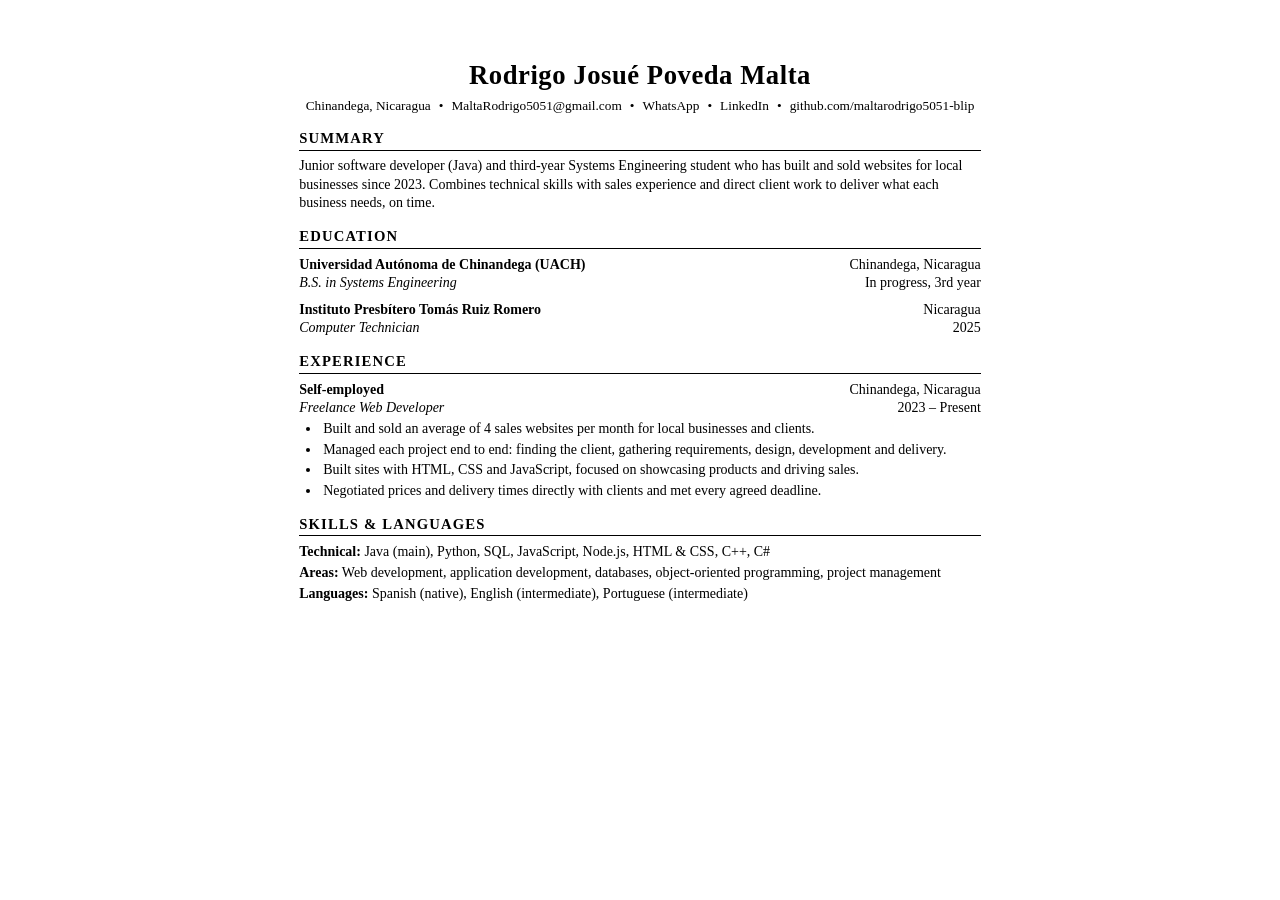
<file: cv/cv-en.html>
<!doctype html>
<html lang="en">
<head>
<meta charset="utf-8">
<meta name="viewport" content="width=device-width, initial-scale=1">
<title>Rodrigo Josué Poveda Malta - Resume</title>
<link rel="stylesheet" href="cv.css">
</head>
<body>
<h1>Rodrigo Josué Poveda Malta</h1>
<p class="contact">
  <span>Chinandega, Nicaragua</span><span><a href="mailto:MaltaRodrigo5051@gmail.com">MaltaRodrigo5051@gmail.com</a></span><span><a href="https://w.app/em01ay">WhatsApp</a></span><span><a href="https://linkedin.com/in/rodrigo-poveda-dev">LinkedIn</a></span><span><a href="https://github.com/maltarodrigo5051-blip">github.com/maltarodrigo5051-blip</a></span>
</p>

<h2>Summary</h2>
<p>Junior software developer (Java) and third-year Systems Engineering student who has built and sold websites for local businesses since 2023. Combines technical skills with sales experience and direct client work to deliver what each business needs, on time.</p>

<h2>Education</h2>
<div class="entry">
  <div class="row"><b>Universidad Autónoma de Chinandega (UACH)</b><span>Chinandega, Nicaragua</span></div>
  <div class="row"><i>B.S. in Systems Engineering</i><span>In progress, 3rd year</span></div>
</div>
<div class="entry">
  <div class="row"><b>Instituto Presbítero Tomás Ruiz Romero</b><span>Nicaragua</span></div>
  <div class="row"><i>Computer Technician</i><span>2025</span></div>
</div>

<h2>Experience</h2>
<div class="entry">
  <div class="row"><b>Self-employed</b><span>Chinandega, Nicaragua</span></div>
  <div class="row"><i>Freelance Web Developer</i><span>2023 – Present</span></div>
  <ul>
    <li>Built and sold an average of 4 sales websites per month for local businesses and clients.</li>
    <li>Managed each project end to end: finding the client, gathering requirements, design, development and delivery.</li>
    <li>Built sites with HTML, CSS and JavaScript, focused on showcasing products and driving sales.</li>
    <li>Negotiated prices and delivery times directly with clients and met every agreed deadline.</li>
  </ul>
</div>

<h2>Skills &amp; Languages</h2>
<div class="skills">
  <p><b>Technical:</b> Java (main), Python, SQL, JavaScript, Node.js, HTML &amp; CSS, C++, C#</p>
  <p><b>Areas:</b> Web development, application development, databases, object-oriented programming, project management</p>
  <p><b>Languages:</b> Spanish (native), English (intermediate), Portuguese (intermediate)</p>
</div>
</body>
</html>
</file>
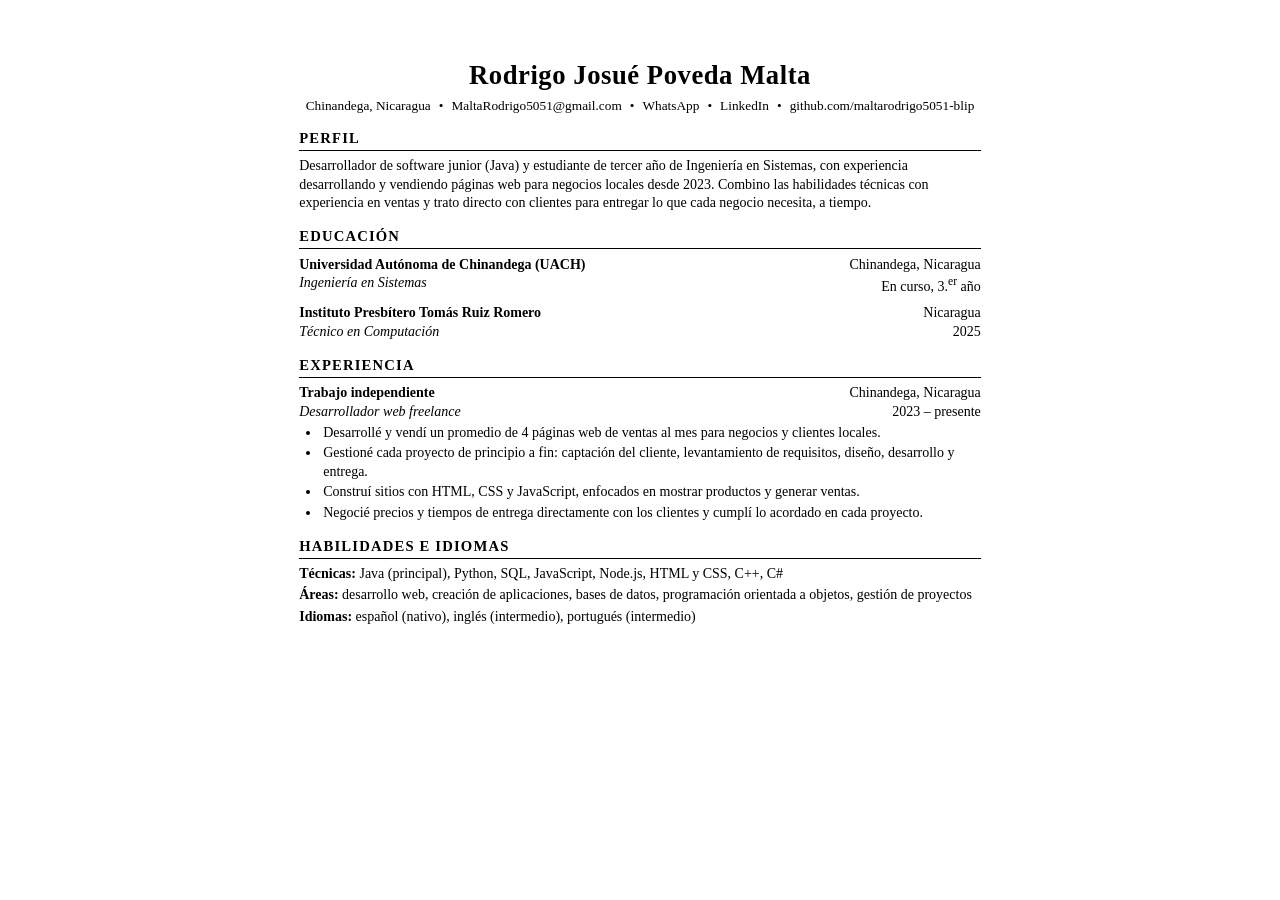
<file: cv/cv-es.html>
<!doctype html>
<html lang="es">
<head>
<meta charset="utf-8">
<meta name="viewport" content="width=device-width, initial-scale=1">
<title>Rodrigo Josué Poveda Malta - CV</title>
<link rel="stylesheet" href="cv.css">
</head>
<body>
<h1>Rodrigo Josué Poveda Malta</h1>
<p class="contact">
  <span>Chinandega, Nicaragua</span><span><a href="mailto:MaltaRodrigo5051@gmail.com">MaltaRodrigo5051@gmail.com</a></span><span><a href="https://w.app/em01ay">WhatsApp</a></span><span><a href="https://linkedin.com/in/rodrigo-poveda-dev">LinkedIn</a></span><span><a href="https://github.com/maltarodrigo5051-blip">github.com/maltarodrigo5051-blip</a></span>
</p>

<h2>Perfil</h2>
<p>Desarrollador de software junior (Java) y estudiante de tercer año de Ingeniería en Sistemas, con experiencia desarrollando y vendiendo páginas web para negocios locales desde 2023. Combino las habilidades técnicas con experiencia en ventas y trato directo con clientes para entregar lo que cada negocio necesita, a tiempo.</p>

<h2>Educación</h2>
<div class="entry">
  <div class="row"><b>Universidad Autónoma de Chinandega (UACH)</b><span>Chinandega, Nicaragua</span></div>
  <div class="row"><i>Ingeniería en Sistemas</i><span>En curso, 3.<sup>er</sup> año</span></div>
</div>
<div class="entry">
  <div class="row"><b>Instituto Presbítero Tomás Ruiz Romero</b><span>Nicaragua</span></div>
  <div class="row"><i>Técnico en Computación</i><span>2025</span></div>
</div>

<h2>Experiencia</h2>
<div class="entry">
  <div class="row"><b>Trabajo independiente</b><span>Chinandega, Nicaragua</span></div>
  <div class="row"><i>Desarrollador web freelance</i><span>2023 – presente</span></div>
  <ul>
    <li>Desarrollé y vendí un promedio de 4 páginas web de ventas al mes para negocios y clientes locales.</li>
    <li>Gestioné cada proyecto de principio a fin: captación del cliente, levantamiento de requisitos, diseño, desarrollo y entrega.</li>
    <li>Construí sitios con HTML, CSS y JavaScript, enfocados en mostrar productos y generar ventas.</li>
    <li>Negocié precios y tiempos de entrega directamente con los clientes y cumplí lo acordado en cada proyecto.</li>
  </ul>
</div>

<h2>Habilidades e idiomas</h2>
<div class="skills">
  <p><b>Técnicas:</b> Java (principal), Python, SQL, JavaScript, Node.js, HTML y CSS, C++, C#</p>
  <p><b>Áreas:</b> desarrollo web, creación de aplicaciones, bases de datos, programación orientada a objetos, gestión de proyectos</p>
  <p><b>Idiomas:</b> español (nativo), inglés (intermedio), portugués (intermedio)</p>
</div>
</body>
</html>
</file>
<file: cv/cv.css>
@page { size: Letter; margin: 0.6in 0.7in; }
* { box-sizing: border-box; }
html { background: #fff; }
body {
  margin: 0 auto; max-width: 7.1in; color: #000; background: #fff;
  font: 10.5pt/1.32 Garamond, "EB Garamond", "Times New Roman", Times, serif;
  -webkit-print-color-adjust: exact;
}
@media screen { body { padding: 0.6in 0.7in; max-width: 8.5in; } }
a { color: inherit; text-decoration: none; }
h1 { text-align: center; font-size: 20pt; font-weight: 700; margin: 0 0 3pt; letter-spacing: .02em; }
.contact { text-align: center; margin: 0 0 10pt; font-size: 10pt; }
.contact span + span::before { content: "\2022"; display: inline-block; margin: 0 6pt; }
h2 {
  font-size: 11pt; font-weight: 700; text-transform: uppercase; letter-spacing: .08em;
  border-bottom: 0.75pt solid #000; padding-bottom: 1pt; margin: 11pt 0 5pt;
}
p { margin: 0; }
.entry { margin-bottom: 6pt; }
.row { display: flex; justify-content: space-between; gap: 12pt; }
.row b { font-weight: 700; }
.row i { font-style: italic; }
ul { margin: 2pt 0 0; padding-left: 16pt; }
li { margin: 0 0 1.5pt; padding-left: 2pt; }
.skills p { margin-bottom: 2pt; }
</file>
